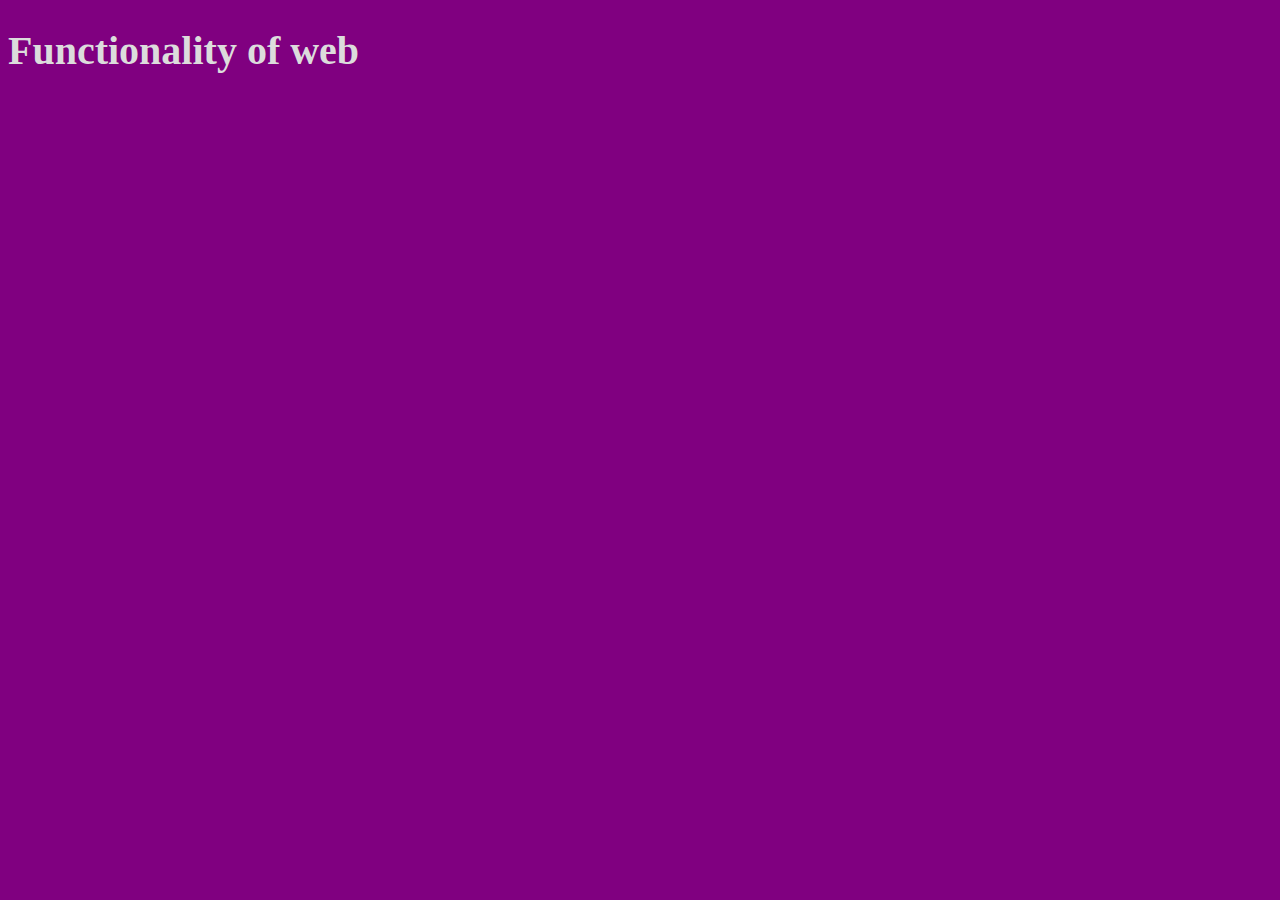
<file: javascriptintro/index.html>
<!DOCTYPE html>
<html lang="en">
<head>
  <meta charset="UTF-8">
  <meta name="viewport" content="width=device-width, initial-scale=1.0">
  <link rel="stylesheet" href="style.css">
  <title>Document</title>
</head>
<body>
  <h1>Functionality of web</h1>

  <script src="script.js"></script>
</body>
</html>
</file>
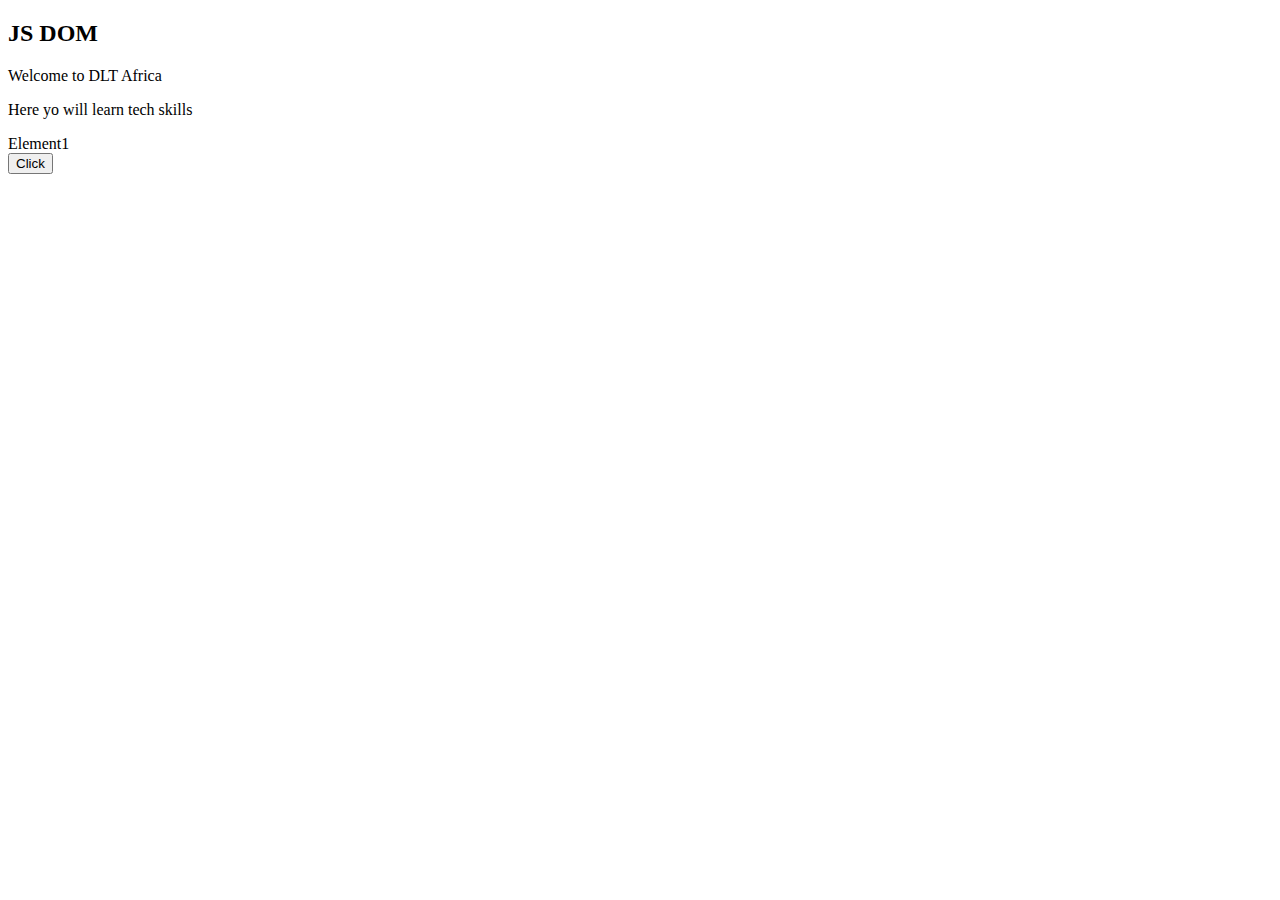
<file: JS_DOM_element/index.html>
<!DOCTYPE html>
<html lang="en">
<head>
  <meta charset="UTF-8">
  <meta name="viewport" content="width=device-width, initial-scale=1.0">
  <title>Document</title>
</head>
<body>

  <!-- <p id="demo"></p>
  <p class="mean"></p>
  <p class="mean"></p>
  <p class="mean"></p>
  <h1 class="mean"></h1>
  <p name="moon"></p> -->

  <h2>JS DOM</h2>
  <div id="main">

    <p>Welcome to DLT Africa</p>
    <p>Here yo will learn tech skills</p>
  </div>

  <div class="example">Element1</div>

  <!-- //BUTTON -->
   <button id="myButton">Click</button>

  <p class="DEMO"></p>




  <script src="main.js"></script>
</body>
</html>
</file>
<file: javascriptintro/style.css>
body{
  background-color: purple;

}

h1{
  font-size: 40px;
  color: gainsboro;
  text-wrap: wrap;
}
</file>
